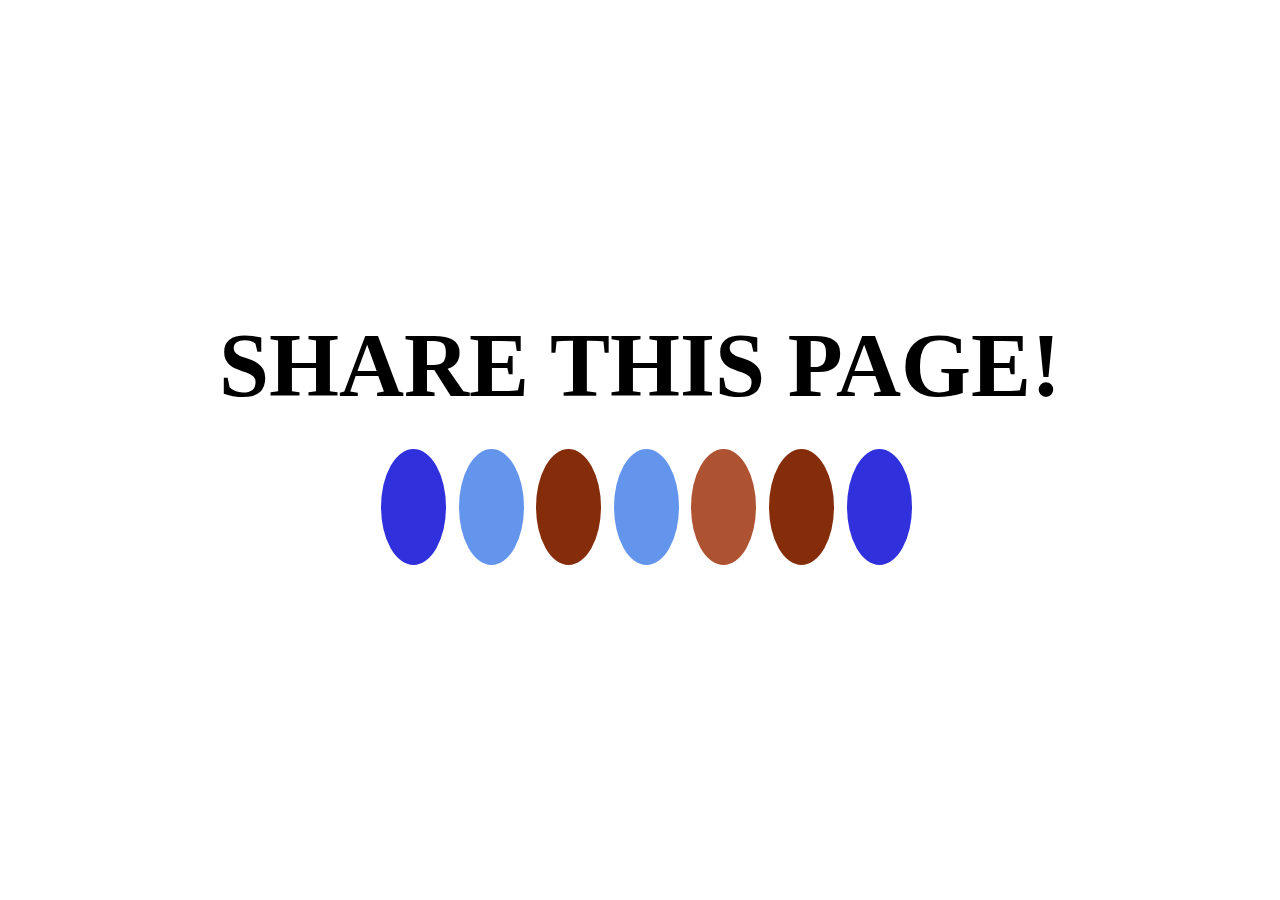
<file: index.html>
<!DOCTYPE html>
<html lang="en">
  <head>
    <meta charset="UTF-8" />
    <meta http-equiv="X-UA-Compatible" content="IE=edge" />
    <meta name="viewport" content="width=device-width, initial-scale=1.0" />
    <link rel="preconnect" href="https://fonts.googleapis.com" />
    <link rel="preconnect" href="https://fonts.gstatic.com" crossorigin />
    <link
      href="https://fonts.googleapis.com/css2?family=Open+Sans:wght@300&display=swap"
      rel="stylesheet"
    />
    <link
      rel="stylesheet"
      href="https://cdnjs.cloudflare.com/ajax/libs/font-awesome/6.1.1/css/all.min.css"
      integrity="sha512-KfkfwYDsLkIlwQp6LFnl8zNdLGxu9YAA1QvwINks4PhcElQSvqcyVLLD9aMhXd13uQjoXtEKNosOWaZqXgel0g=="
      crossorigin="anonymous"
      referrerpolicy="no-referrer"
    />
    <link rel="stylesheet" href="./Css/style.css" />

    <title>Sosial Media Icons</title>
  </head>
  <body>
    <div class="card-wrapper">
      <div class="card-title">
        <h1>SHARE THIS PAGE!</h1>
      </div>
      <div class="card-icon">
        <a href="" class="fb">
          <i class="fa-brands fa-facebook-f"></i>
        </a>
        <a href="" class="tw">
          <i class="fa-brands fa-twitter"></i>
        </a>
        <a href="" class="google">
          <i class="fa-brands fa-google-plus-g"></i>
        </a>
        <a href="" class="vk">
          <i class="fa-brands fa-vk"></i>
        </a>
        <a href="" class="ok">
          <i class="fa-brands fa-odnoklassniki"></i>
        </a>
        <a href="" class="pinterest">
          <i class="fa-brands fa-pinterest-p"></i>
        </a>
        <a href="" class="envelope">
          <i class="fa-solid fa-envelope"></i>
        </a>
      </div>
    </div>
  </body>
</html>
</file>
<file: Css/style.css>
.card-wrapper {
  width: 100%;
  height: 250px;
  text-align: center;
  background-color: white;
  margin-top: 20%;
}

.card-title {
  font-size: 45px;
  padding-top: 0.1%;
}
.card-icon a {
  color: white;
  padding: 30px 30px 30px 35px;
  border-radius: 50%;
  text-decoration: none;
  font-size: 50px;
  margin-left: 1%;
}
.fb {
  background-color: rgb(48, 48, 221);
}
.tw {
  background-color: cornflowerblue;
}

.google {
  background-color: rgb(133, 45, 11);
}
.vk {
  background-color: cornflowerblue;
}
.ok {
  background-color: rgb(173, 83, 50);
}

.pinterest {
  background-color: rgb(133, 45, 11);
}

.envelope {
  background-color: rgb(48, 48, 221);
}
</file>
